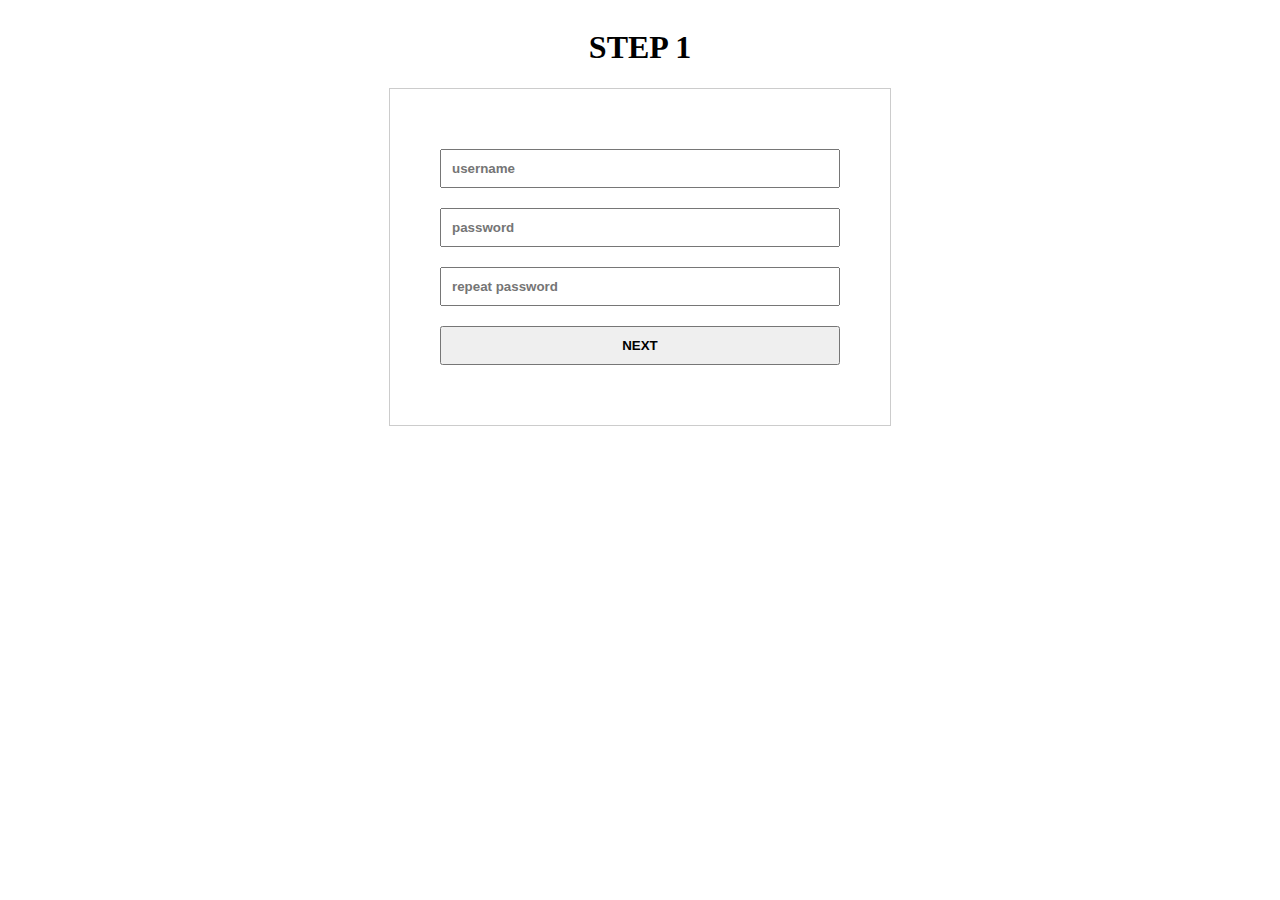
<file: index.html>
<!DOCTYPE html>
<html lang="en">
<head>
  <meta charset="UTF-8">
  <meta http-equiv="X-UA-Compatible" content="IE=edge">
  <meta name="viewport" content="width=device-width, initial-scale=1.0">
  <link rel="stylesheet" href="/style.css">
  <title>Document</title>
</head>
<body>
    <div class="wrapper">
        <h1 class='step-1'>STEP 1</h1>
        <form name="form" class="my-form" action="/index2.html">
            <input type="text" placeholder="username" name="username" required>
            <input type="password" placeholder="password" name="firstPass" required>
            <input type="password" placeholder="repeat password"  name="secondPass" required>
            <h4 id="error">ERROR!</h4>
            <button id="btn" type="submit">NEXT</button>
        </form>
    </div>
  <script src="/script.js"></script>
</body>
</html>
</file>
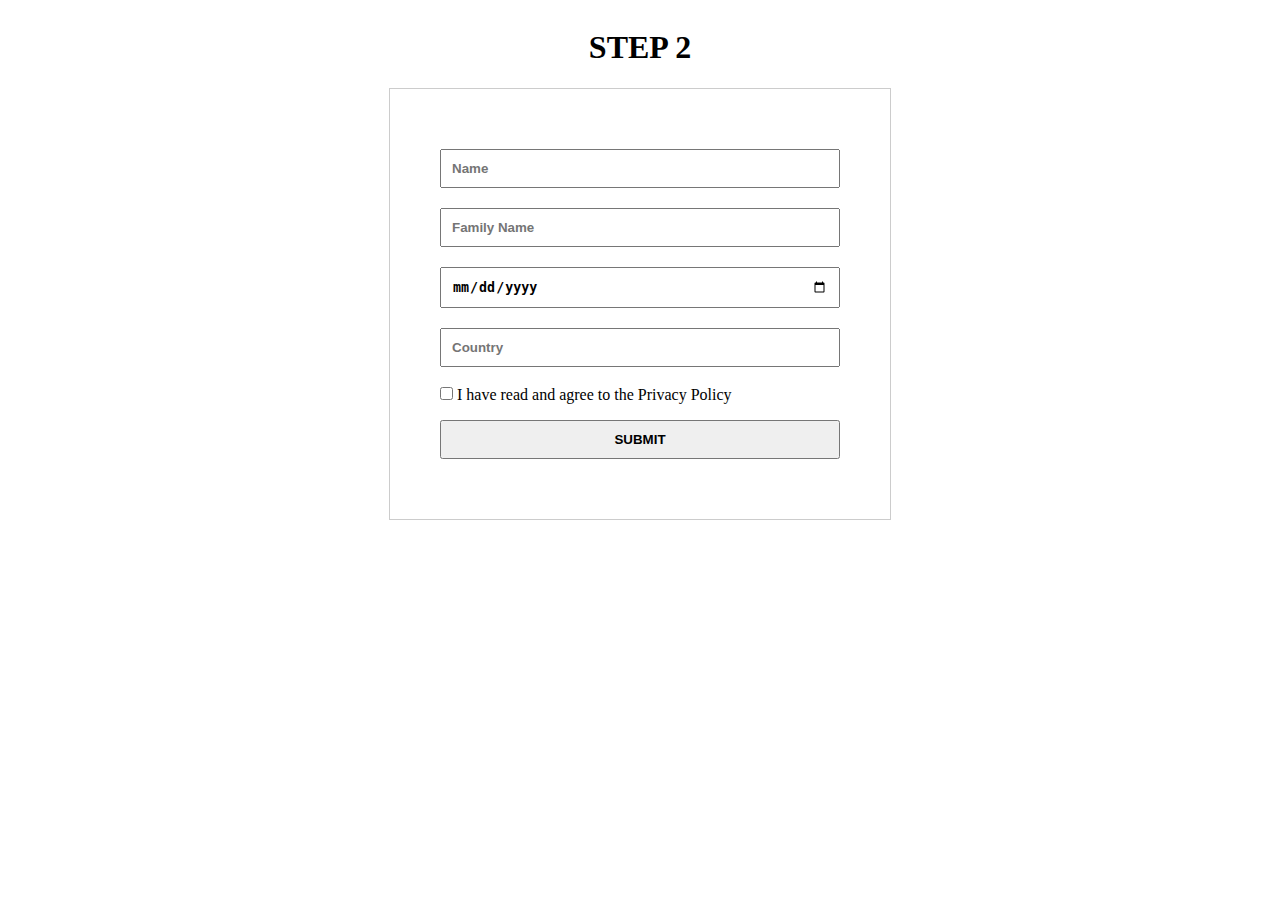
<file: index2.html>
<!DOCTYPE html>
<html lang="en">
<head>
    <meta charset="UTF-8">
    <meta http-equiv="X-UA-Compatible" content="IE=edge">
    <meta name="viewport" content="width=device-width, initial-scale=1.0">
    <link rel="stylesheet" href="/style.css">
    <title>Document</title>
</head>
<body>
    <div class="wrapper">
        <h1 class='step-2'>STEP 2</h1>
        <form name="form-2" class="my-form" action="/index3.html" id="2-form"> 
            <input type="text" placeholder="Name" name="uname" required>
            <input type="text" placeholder="Family Name" name="fname" required>
            <input type="date" name="date" required>
            <input type="text" placeholder="Country" name="country" required>
            <label for="checkbox">
                <input type="checkbox" name="agree" id="checkbox">
                I have read and agree to the Privacy Policy
            </label>
            <h4 id="error-2">ERROR!</h4>
            <button type="submit">SUBMIT</button>
        </form>
    </div>
    <script src="/script2.js"></script>
</body>
</html>
</file>
<file: style.css>
.wrapper {
    display: flex;
    flex-direction: column;
    justify-content: center;
    align-items: center;
}

.my-form  {
    padding: 50px;
    width: 400px;
    border: 1px solid #ccc;
    display: flex;
    flex-direction: column;
  }
  
  input, button {
    margin: 10px 0;
    padding: 10px;
    font-weight: bold;
  }

#error {
    /* opacity: 0; */
    display: none;
}
#error-2 {
    /* opacity: 0; */
    display: none;
}
</file>
